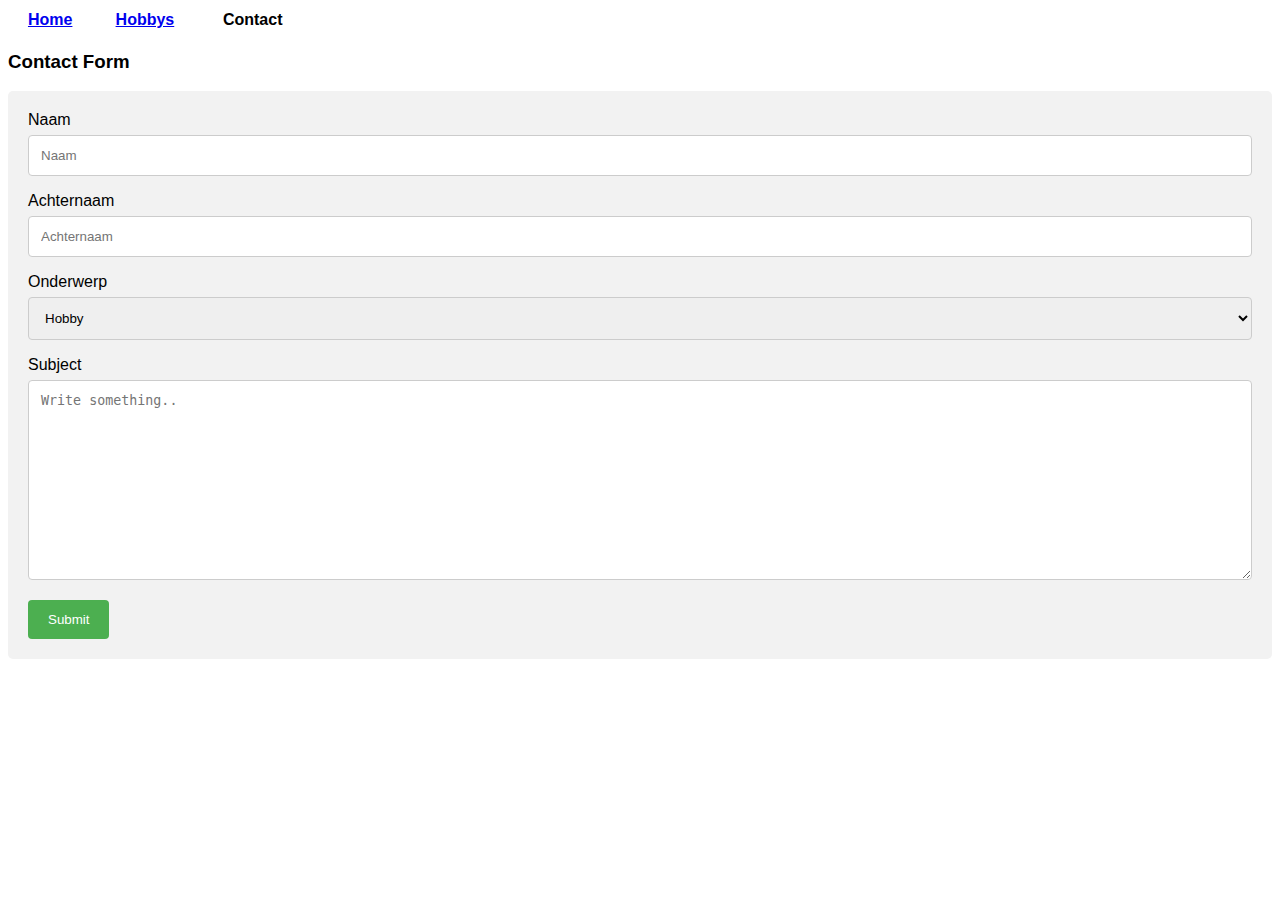
<file: contact.html>
<!DOCTYPE html>
<html>
<head>
<meta name="viewport" content="width=device-width, initial-scale=1">
<style>
body {font-family: Arial, Helvetica, sans-serif;}
* {box-sizing: border-box;}

input[type=text], select, textarea {
    width: 100%;
    padding: 12px;
    border: 1px solid #ccc;
    border-radius: 4px;
    box-sizing: border-box;
    margin-top: 6px;
    margin-bottom: 16px;
    resize: vertical;
}

input[type=submit] {
    background-color: #4CAF50;
    color: white;
    padding: 12px 20px;
    border: none;
    border-radius: 4px;
    cursor: pointer;
}

input[type=submit]:hover {
    background-color: #45a049;
}

.container {
    border-radius: 5px;
    background-color: #f2f2f2;
    padding: 20px;
}
</style>
</head>
<body>
        <div id="topbar">          
                <table width="300">
                <tr>
                
                <th><a href="index.html">Home</a></th>
                <th><a href="hobby.html">Hobbys</a></th>
                <th><a h  ref="contact.html">Contact</a></th>
                </tr>
                </table>
                </div> 

<h3>Contact Form</h3>

<div class="container">
  <form action="/action_page.php">
    <label for="fname">Naam</label>
    <input type="text" id="fname" name="Naam" placeholder="Naam">

    <label for="lname">Achternaam</label>
    <input type="text" id="lname" name="lastname" placeholder="Achternaam">

    <label for="Onderwerp">Onderwerp</label>
    <select id="Onderwerp" name="Onderwerp">
      <option value="Hobby">Hobby</option>
      <option value="Werk">Werk</option>
      <option value="Overig">Overig</option>
    </select>

    <label for="subject">Subject</label>
    <textarea id="subject" name="subject" placeholder="Write something.." style="height:200px"></textarea>

    <input type="submit" value="Submit">
  </form>
</div>

</body>
</html>
</file>
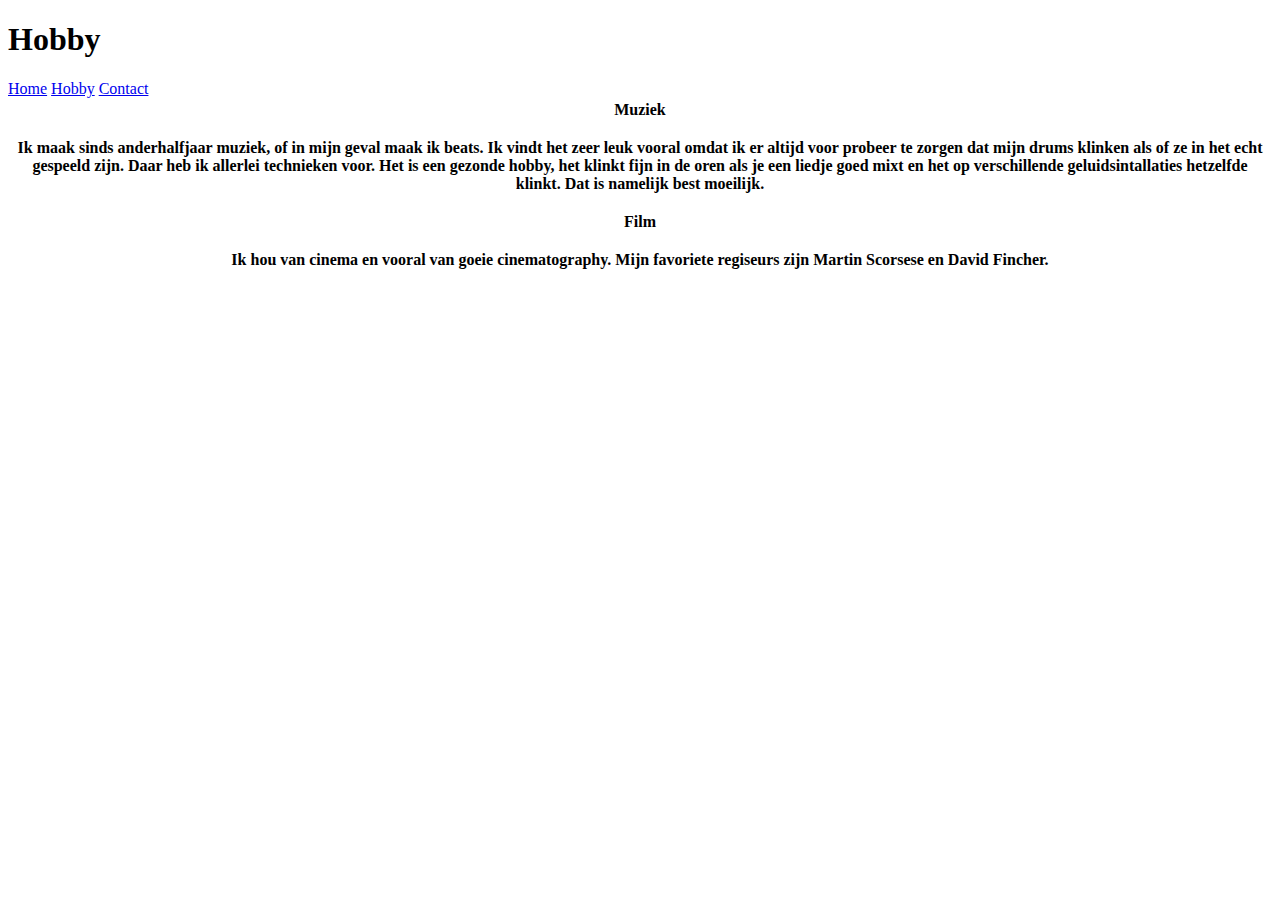
<file: hobby.html>
<!DOCTYPE html>
<html>
<head>
<title>Portfolio</title>
<meta charset="UTF-8">
<meta name="viewport" content="width=device-width, initial-scale=1">
</head>
<body>

<!-- Header -->
<div class="header">
  <h1>Hobby</h1>
</div>

<!-- Navigation Bar -->
<div class="navbar">
  <a href="index.html">Home</a>
  <a href="hobby.html">Hobby</a>
  <a href="contact.html">Contact</a>
</div>


<table style="width:100%">
        <tr>
          <th>Muziek</th>
         
        </tr>
        <tr>
          <th rowspan="1"><p>Ik maak sinds anderhalfjaar muziek, of in mijn geval maak ik beats. Ik vindt het zeer leuk vooral omdat ik er altijd voor probeer te zorgen dat mijn drums klinken als of ze in het echt gespeeld zijn. Daar heb ik allerlei technieken voor. Het is een gezonde hobby, het klinkt fijn in de oren als je een liedje goed mixt en het op verschillende geluidsintallaties hetzelfde klinkt. Dat is namelijk best moeilijk.</p> 
            </th>
         
          <tr>
                <th>Film</th>
               
              </tr>
              <tr>
                <th rowspan="1"><p>        Ik hou van cinema en vooral van goeie cinematography. Mijn favoriete regiseurs zijn Martin Scorsese en David Fincher.
                    </p> 
                  </th>
              
     
      </table>

<!-- Footer -->
<div class="footer">
  <h2></h2>
</div>

</body>
</html>
</file>
